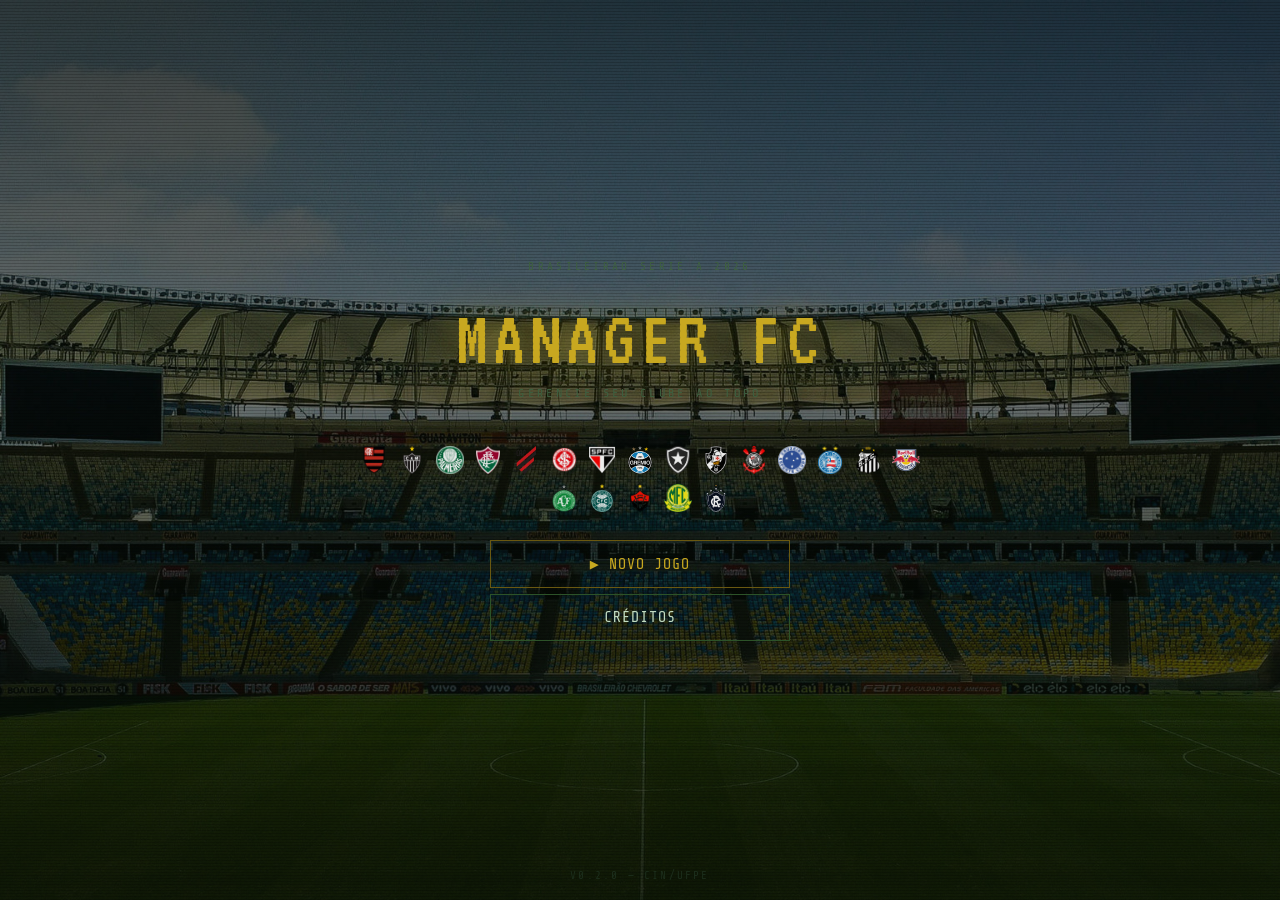
<file: index.html>
<!doctype html>
<html lang="pt-BR">
  <head>
    <meta charset="UTF-8" />
    <link rel="icon" type="image/svg+xml" href="/favicon.svg" />
    <meta name="viewport" content="width=device-width, initial-scale=1.0" />
    <title>Manager FC</title>
    <link rel="preconnect" href="https://fonts.googleapis.com">
    <link href="https://fonts.googleapis.com/css2?family=Share+Tech+Mono&family=VT323&display=swap" rel="stylesheet">
    <script type="module" crossorigin src="/assets/index-My9hIw2I.js"></script>
    <link rel="stylesheet" crossorigin href="/assets/index-Dt2-ekzv.css">
  </head>
  <body>
    <div id="root"></div>
  </body>
</html>
</file>
<file: assets/index-Dt2-ekzv.css>
*,:before,:after{box-sizing:border-box;margin:0;padding:0}html,body,#root{height:100%}body{overflow:hidden}:root{--c-bg:#060d06;--c-pitch:#091609;--c-panel:#0c1a0c;--c-panel-mid:#0f2010;--c-panel-hi:#132613;--c-border:#1a3218;--c-border-hi:#2c5228;--c-border-dim:#0e1a0e;--c-text:#c2dcc2;--c-text-mid:#7aaa7a;--c-text-dim:#3e6040;--c-text-ghost:#1c2e1c;--c-gold:#c8a820;--c-gold-hi:#e8cc40;--c-gold-dim:#6a5810;--c-gold-bg:#16120a;--c-blue:#27709e;--c-blue-hi:#4a9acc;--c-blue-bg:#081420;--c-red:#9a2828;--c-red-hi:#c44;--c-red-bg:#130808;--c-green:#2a9a50;--c-green-hi:#4c6;--c-green-bg:#081208;--c-yellow:#a0982a;--c-yellow-hi:#cc4;--c-score:#e8d840;--font-mono:"Share Tech Mono", "Courier New", monospace;--font-vt:"VT323", "Courier New", monospace}body{font-family:var(--font-mono);background:var(--c-bg);color:var(--c-text);font-size:14px;line-height:1.45}.mfc-pitch-bg{background-color:var(--c-bg);background-image:repeating-linear-gradient(0deg,#0000 0 52px,#003c0017 52px 104px)}.mfc-screen{flex-direction:column;height:100vh;display:flex;overflow:hidden}.mfc-scroll{scrollbar-width:thin;scrollbar-color:var(--c-border-hi) var(--c-panel);overflow-y:auto}.mfc-topbar{background:var(--c-panel);border-bottom:2px solid var(--c-border-hi);flex-shrink:0;justify-content:space-between;align-items:center;padding:10px 18px;display:flex}.mfc-topbar-title{color:var(--c-gold);letter-spacing:.08em;text-transform:uppercase;font-size:15px}.mfc-topbar-sub{color:var(--c-text-dim);text-transform:uppercase;letter-spacing:.1em;margin-top:2px;font-size:11px}.mfc-statusbar{background:var(--c-panel);border-bottom:2px solid var(--c-border-hi);flex-wrap:wrap;flex-shrink:0;justify-content:space-between;align-items:center;gap:12px;padding:8px 16px;display:flex}.mfc-statusbar-name{color:var(--c-gold);letter-spacing:.06em;text-transform:uppercase;font-size:16px}.mfc-statusbar-pts{font-family:var(--font-vt);color:var(--c-score);font-size:28px;line-height:1}.mfc-chip{color:var(--c-text-dim);border:1px solid var(--c-border);letter-spacing:.05em;text-transform:uppercase;padding:1px 7px;font-size:11px}.mfc-section-header{background:var(--c-panel-hi);border-top:1px solid var(--c-border);border-bottom:1px solid var(--c-border);text-transform:uppercase;letter-spacing:.1em;color:var(--c-text-dim);flex-shrink:0;justify-content:space-between;align-items:center;padding:5px 14px;font-size:11px;display:flex}.mfc-tabs{background:var(--c-panel);border-bottom:1px solid var(--c-border-hi);flex-shrink:0;display:flex}.mfc-tab{font-family:var(--font-mono);border:none;border-right:1px solid var(--c-border);color:var(--c-text-dim);cursor:pointer;text-transform:uppercase;letter-spacing:.08em;white-space:nowrap;background:0 0;padding:7px 16px;font-size:12px;transition:background .1s,color .1s}.mfc-tab:hover{background:var(--c-panel-hi);color:var(--c-text)}.mfc-tab.active{background:var(--c-panel-mid);color:var(--c-gold);border-bottom:2px solid var(--c-gold);margin-bottom:-1px}.mfc-table{border-collapse:collapse;width:100%;font-size:13px}.mfc-table th,.mfc-table td{border:1px solid var(--c-border);white-space:nowrap;padding:5px 9px}.mfc-table thead th{background:var(--c-panel-hi);color:var(--c-text-dim);text-transform:uppercase;letter-spacing:.08em;text-align:center;font-size:11px;font-weight:400}.mfc-table thead th:first-child,.mfc-table thead th:nth-child(2){text-align:left}.mfc-table tbody tr:hover{background:var(--c-panel-hi)}.mfc-zone-campeao td:first-child{border-left:3px solid var(--c-gold)}.mfc-zone-liberta td:first-child{border-left:3px solid var(--c-blue)}.mfc-zone-sulam td:first-child{border-left:3px solid var(--c-green)}.mfc-zone-rebaixa td:first-child{border-left:3px solid var(--c-red)}.mfc-zone-rebaixa{background:#9614140f!important}.mfc-btn{font-family:var(--font-mono);border:1px solid var(--c-border-hi);color:var(--c-text);cursor:pointer;text-transform:uppercase;letter-spacing:.07em;background:0 0;padding:8px 14px;font-size:13px;transition:background .1s,border-color .1s,color .1s;display:inline-block}.mfc-btn:hover{background:var(--c-panel-hi);border-color:var(--c-text-dim)}.mfc-btn:active{background:var(--c-border-hi)}.mfc-btn-primary{border-color:var(--c-gold-dim);color:var(--c-gold)}.mfc-btn-primary:hover{background:var(--c-gold-bg);border-color:var(--c-gold)}.mfc-btn-lg{text-align:center;width:100%;padding:14px;font-size:15px;display:block}.mfc-btn-play{text-align:center;border-color:var(--c-blue);width:100%;color:var(--c-blue-hi);padding:14px;font-size:15px;display:block}.mfc-btn-play:hover{background:var(--c-blue-bg);border-color:var(--c-blue-hi)}.mfc-btn-final{text-align:center;border-color:var(--c-gold-dim);width:100%;color:var(--c-gold);background:var(--c-gold-bg);padding:14px;font-size:15px;display:block}.mfc-btn-final:hover{border-color:var(--c-gold)}.mfc-btn-ghost{color:var(--c-text-dim);cursor:pointer;font-family:var(--font-mono);text-transform:uppercase;letter-spacing:.06em;background:0 0;border:none;padding:4px 8px;font-size:12px;text-decoration:underline}.mfc-btn-ghost:hover{color:var(--c-text);background:0 0}.mfc-alert-success{background:var(--c-green-bg);border-bottom:1px solid var(--c-green);color:var(--c-green-hi);letter-spacing:.05em;flex-shrink:0;justify-content:center;align-items:center;gap:12px;padding:5px 16px;font-size:12px;display:flex}.mfc-scoreboard{background:var(--c-bg);border-bottom:2px solid var(--c-border-hi);text-align:center;flex-shrink:0;padding:16px 20px}.mfc-score-digit{font-family:var(--font-vt);color:var(--c-score);text-shadow:0 0 24px #e8d84073;text-align:center;min-width:52px;font-size:72px;line-height:1;display:inline-block}.mfc-score-sep{font-family:var(--font-vt);color:var(--c-border-hi);font-size:44px;line-height:1}.mfc-event-log{scrollbar-width:thin;scrollbar-color:var(--c-border-hi) var(--c-panel);background:var(--c-panel);flex:1;overflow-y:auto}.mfc-event{border-bottom:1px solid var(--c-border-dim);align-items:baseline;gap:10px;padding:5px 12px;display:flex}.mfc-event:last-child{border-bottom:none}.mfc-ev-min{color:var(--c-text-dim);text-align:right;flex-shrink:0;min-width:28px;font-size:12px}.mfc-ev-badge{text-align:center;letter-spacing:.06em;border:1px solid;flex-shrink:0;min-width:36px;padding:1px 5px;font-size:10px}.badge-gol{color:var(--c-green-hi);border-color:var(--c-green)}.badge-am{color:var(--c-yellow-hi);border-color:var(--c-yellow)}.badge-vm{color:var(--c-red-hi);border-color:var(--c-red)}.mfc-ev-desc{color:var(--c-text-mid);flex:1;font-size:13px}.mfc-event-interval{text-align:center;background:var(--c-panel-hi);border-top:1px solid var(--c-border);border-bottom:1px solid var(--c-border);color:var(--c-blue-hi);letter-spacing:.14em;text-transform:uppercase;padding:6px 12px;font-size:11px}.mfc-outros-grid{grid-template-columns:repeat(auto-fill,minmax(200px,1fr));gap:3px;display:grid}.mfc-outro-item{border:1px solid var(--c-border-dim);background:var(--c-panel);justify-content:space-between;align-items:center;gap:4px;padding:4px 8px;font-size:12px;display:flex}.mfc-outro-team{color:var(--c-text-dim);text-overflow:ellipsis;white-space:nowrap;flex:1;overflow:hidden}.mfc-outro-placar{color:var(--c-score);text-align:center;min-width:30px;font-weight:700;font-family:var(--font-vt);font-size:16px}.mfc-modal-overlay{z-index:50;background:#000000d1;justify-content:center;align-items:center;display:flex;position:fixed;inset:0}.mfc-modal{background:var(--c-panel-mid);border:1px solid var(--c-border-hi);width:90vw;min-width:280px;max-width:360px;padding:18px}.mfc-modal-title{text-transform:uppercase;letter-spacing:.12em;color:var(--c-text-dim);border-bottom:1px solid var(--c-border);margin-bottom:12px;padding-bottom:8px;font-size:12px}.mfc-info-row{background:var(--c-panel);border:1px solid var(--c-border);justify-content:space-between;margin-bottom:4px;padding:5px 8px;font-size:12px;display:flex}.mfc-counter{justify-content:center;align-items:center;gap:10px;margin:10px 0;display:flex}.mfc-counter-btn{width:38px;height:38px;font-family:var(--font-mono);background:var(--c-panel-hi);border:1px solid var(--c-border-hi);color:var(--c-text);cursor:pointer;font-size:20px}.mfc-counter-btn:hover{background:var(--c-border-hi)}.mfc-counter-val{font-family:var(--font-vt);color:var(--c-gold);text-align:center;min-width:50px;font-size:30px}.mfc-menu-eyebrow{text-transform:uppercase;letter-spacing:.3em;color:var(--c-text-dim);margin-bottom:24px;font-size:11px}.mfc-menu-logo{font-family:var(--font-vt);color:var(--c-gold);text-shadow:0 0 40px #c8a82080;letter-spacing:.06em;margin-bottom:6px;font-size:80px;line-height:1}.mfc-menu-tagline{letter-spacing:.28em;color:var(--c-text-dim);text-transform:uppercase;margin-bottom:44px;font-size:12px}.mfc-menu-version{color:var(--c-text-ghost);text-transform:uppercase;letter-spacing:.2em;z-index:10;font-size:11px;position:absolute;bottom:16px}.mfc-champion-banner{background:var(--c-gold-bg);border-top:3px solid var(--c-gold);border-bottom:1px solid var(--c-gold-dim);text-align:center;flex-shrink:0;padding:20px}.mfc-champion-name{font-family:var(--font-vt);color:var(--c-gold);text-shadow:0 0 30px #c8a82080;letter-spacing:.06em;font-size:52px;line-height:1}.mfc-xs-upper-dim{text-transform:uppercase;letter-spacing:.1em;color:var(--c-text-dim);font-size:11px}.mfc-loading{flex-direction:column;justify-content:center;align-items:center;gap:14px;height:100vh;display:flex}.mfc-spinner{color:var(--c-gold);font-size:28px;animation:.8s step-start infinite mfc-blink}.mfc-loading-text{text-transform:uppercase;letter-spacing:.2em;color:var(--c-text-dim);font-size:12px}@keyframes mfc-blink{0%,to{opacity:1}50%{opacity:0}}@media (width<=600px){.mfc-score-digit{font-size:56px}.mfc-menu-logo{font-size:62px}.mfc-champion-name{font-size:40px}.mfc-topbar{padding:8px 12px}.mfc-statusbar{padding:6px 12px}}::-webkit-scrollbar{width:6px;height:6px}::-webkit-scrollbar-track{background:var(--c-panel)}::-webkit-scrollbar-thumb{background:var(--c-border-hi)}::-webkit-scrollbar-thumb:hover{background:var(--c-text-dim)}.mfc-main-grid{grid-template-columns:repeat(3,1fr);gap:10px;display:grid}.mfc-span-2{grid-column:span 2}@media (width<=720px){.mfc-main-grid{grid-template-columns:1fr}.mfc-span-2{grid-column:span 1}}.mfc-preview-card{background:var(--c-panel);border:1px solid var(--c-border-hi);flex-direction:column;min-height:0;display:flex}.mfc-preview-head{background:var(--c-panel-hi);border-bottom:1px solid var(--c-border);text-transform:uppercase;letter-spacing:.1em;color:var(--c-text-dim);justify-content:space-between;align-items:center;padding:5px 10px;font-size:11px;display:flex}.mfc-preview-body{flex-direction:column;flex:1;display:flex}.mfc-tbl-mini-row{border-bottom:1px solid var(--c-border-dim);align-items:center;gap:8px;padding:4px 8px;font-size:12px;display:flex}.mfc-tbl-mini-row:last-child{border-bottom:none}.mfc-tbl-mini-pos{font-family:var(--font-vt);color:var(--c-text-dim);text-align:center;width:22px;font-size:16px}.mfc-tbl-mini-name{white-space:nowrap;text-overflow:ellipsis;text-transform:uppercase;letter-spacing:.03em;flex:1;font-size:12px;overflow:hidden}.mfc-tbl-mini-pts{font-family:var(--font-vt);color:var(--c-score);text-align:right;min-width:26px;font-size:18px}.mfc-cal-rodada{border:1px solid var(--c-border-hi);background:var(--c-panel)}.mfc-cal-rodada-head{background:var(--c-panel-hi);border-bottom:1px solid var(--c-border);text-transform:uppercase;letter-spacing:.12em;justify-content:space-between;align-items:center;padding:5px 10px;font-size:12px;display:flex}.mfc-cal-rodada-jogos{background:var(--c-border-dim);grid-template-columns:1fr 1fr;gap:1px;display:grid}@media (width<=600px){.mfc-cal-rodada-jogos{grid-template-columns:1fr}}.mfc-cal-row{background:var(--c-panel);align-items:center;gap:8px;display:flex}.mfc-cal-team{flex:1;align-items:center;gap:8px;min-width:0;display:flex}.mfc-cal-home{justify-content:flex-end}.mfc-cal-away{justify-content:flex-start}.mfc-cal-team-name{text-transform:uppercase;letter-spacing:.04em;color:var(--c-text-mid);white-space:nowrap;text-overflow:ellipsis;font-size:12px;overflow:hidden}.mfc-cal-score{text-align:center;border-left:1px solid var(--c-border-dim);border-right:1px solid var(--c-border-dim);min-width:64px;padding:0 6px}.mfc-team-grid{grid-template-columns:repeat(auto-fill,minmax(220px,1fr));gap:8px;display:grid}.mfc-team-card{font-family:var(--font-mono);background:var(--c-panel);border:1px solid var(--c-border-hi);color:var(--c-text);cursor:pointer;text-align:left;align-items:center;gap:8px;padding:8px 10px 8px 14px;transition:background .1s,border-color .1s;display:flex;position:relative;overflow:hidden}.mfc-team-card:hover{background:var(--c-panel-hi)}.mfc-team-card-accent{width:4px;position:absolute;top:0;bottom:0;left:0}.mfc-formacao-grid{grid-template-columns:repeat(auto-fill,minmax(110px,1fr));gap:6px;max-height:60vh;display:grid;overflow-y:auto}.mfc-formacao-card{font-family:var(--font-mono);border:1px solid var(--c-border-hi);background:var(--c-panel);cursor:pointer;text-transform:uppercase;letter-spacing:.05em;color:var(--c-text);flex-direction:column;align-items:center;padding:6px;transition:background .1s;display:flex}.mfc-formacao-card:hover{background:var(--c-panel-hi)}.mfc-credits-link{color:#ffffff59;font-size:.8rem;text-decoration:none;transition:color .2s}.mfc-credits-link:hover{color:var(--c-text)}
</file>
